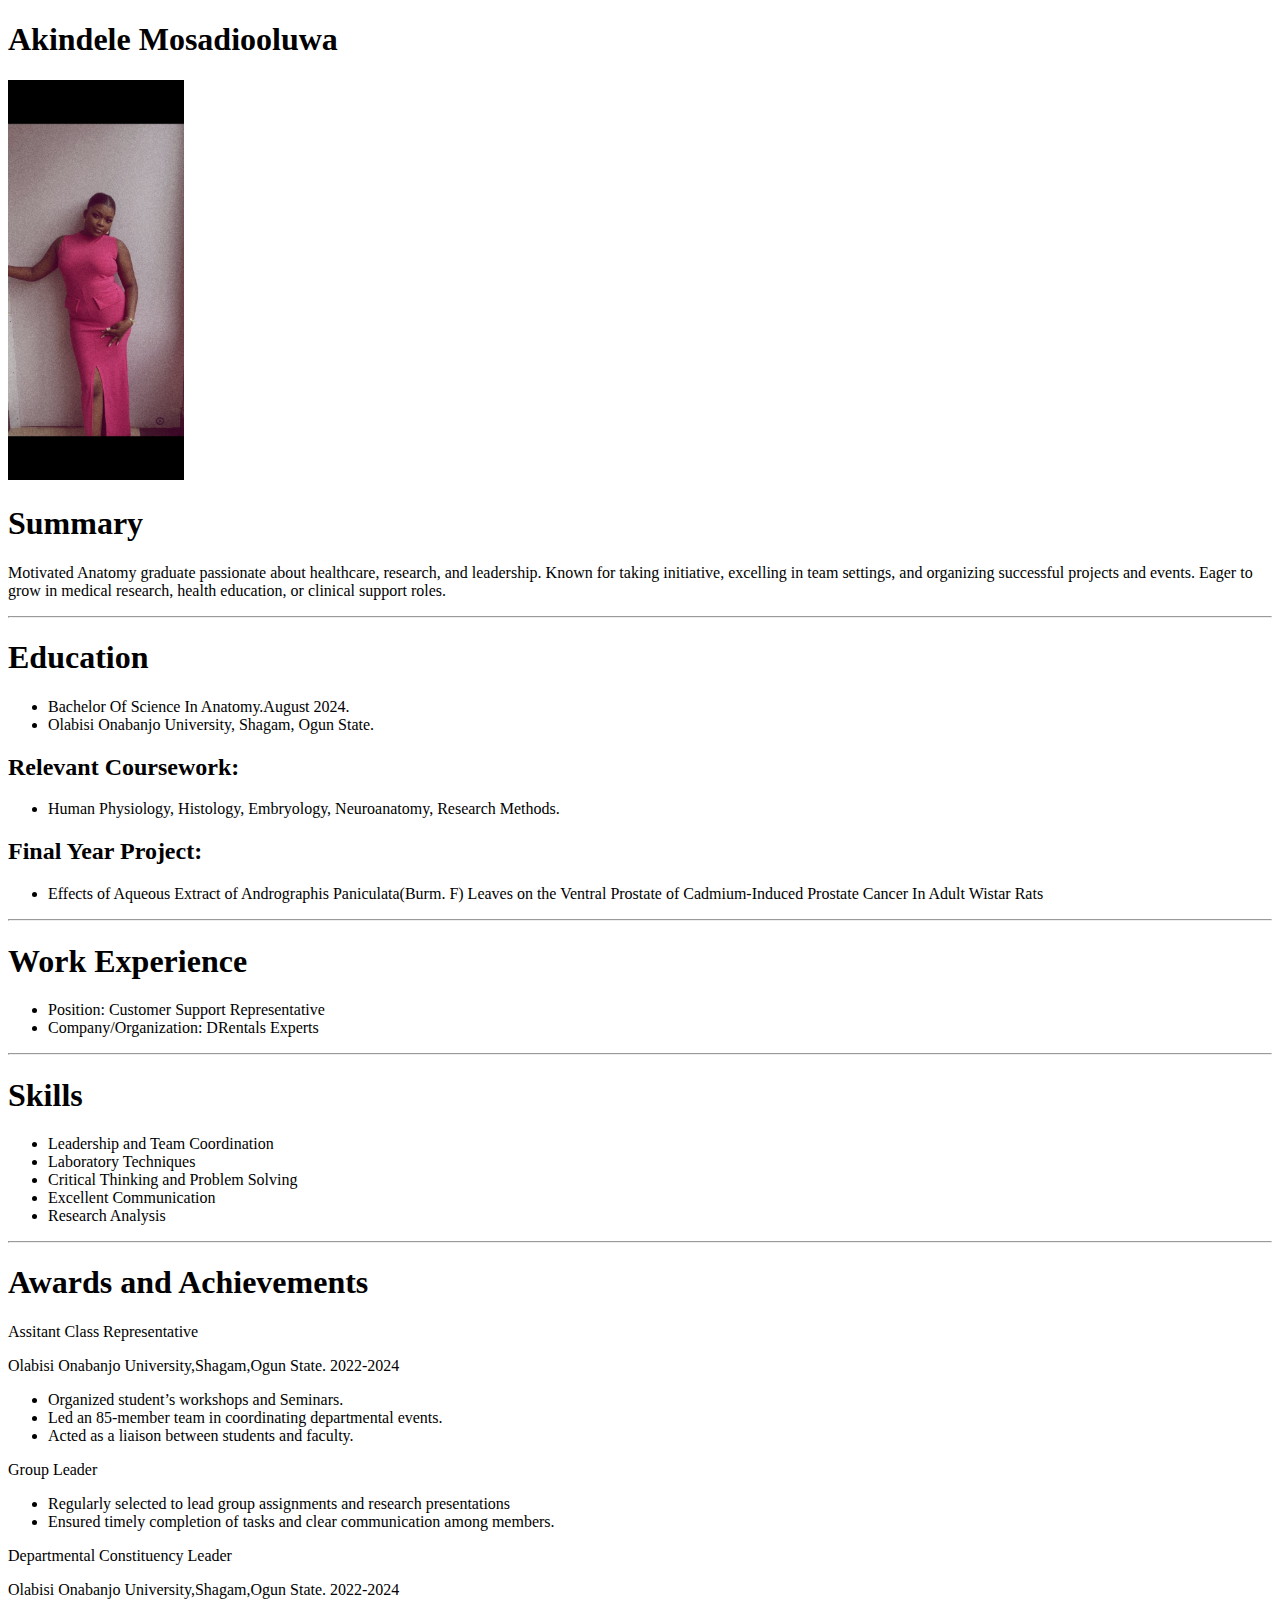
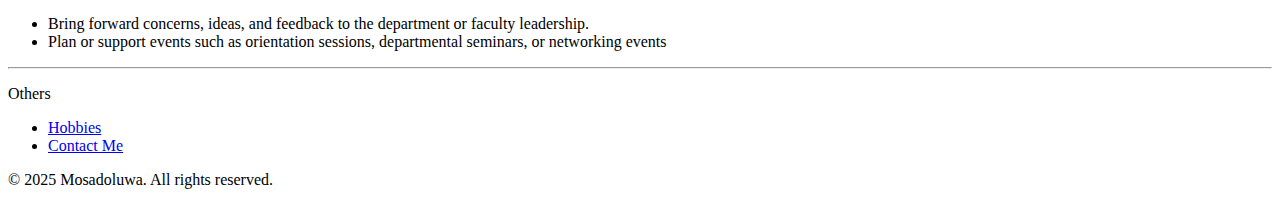
<file: Index.html>
<!DOCTYPE html>
<html lang="en">
<head>
    <meta charset="UTF-8">
    <meta name="viewport" content="width=device-width, initial-scale=1.0">
    <title>My Resume</title>
</head>
<body>

    <h1>Akindele Mosadiooluwa</h1>

    <IMG SRC="./mosadio.jpg" alt="Picture of mosadio" style="height:400px; width:auto;" > <br/>
        

    <h1>Summary</h1>
    <p>Motivated Anatomy graduate passionate about healthcare, research, and leadership. Known for taking initiative, excelling in team settings, and organizing successful projects and events. Eager to grow in medical research, health education, or clinical support roles.</p>
    <hr/>

    <h1>Education</h1>
    <ul>
    <li>Bachelor Of Science In Anatomy.August 2024.</li>     
    <li>Olabisi Onabanjo University, Shagam, Ogun State.</li>
    </ul>
    <h2>Relevant Coursework:</h2>
    <ul>
    <li>Human Physiology, Histology, Embryology, Neuroanatomy, Research Methods.</li>
    </ul>
    <h2>Final Year Project:</h2>
    <uL>
    <li>Effects of Aqueous Extract of Andrographis Paniculata(Burm. F) Leaves on the Ventral Prostate of Cadmium-Induced Prostate Cancer In Adult Wistar Rats</lili>
    </uL>
    <hr/>

    <h1>Work Experience</h1>
    <ul>
    <li>Position: Customer Support Representative</li>
    <li>Company/Organization: DRentals Experts</li>
    </ul>
    <hr/>


    <h1>Skills</h1>
    <ul>
        <Li>Leadership and Team Coordination</Li>
        <li>Laboratory Techniques</li>
        <Li>Critical Thinking and Problem Solving</Li>
        <li>Excellent Communication</li>
        <li>Research Analysis</li>
    </ul>

    <hr/>

    <h1>Awards and Achievements</h1>
    <p>Assitant Class Representative</p>
    <p>Olabisi Onabanjo University,Shagam,Ogun State. 2022-2024</p>      
    <ul>                                                                    
    <li>Organized student’s workshops and Seminars.</li>
    <li>Led an 85-member team in coordinating departmental events.</li>
    <li>Acted as a liaison between students and faculty.</li>
    </ul>
    <p>Group Leader</p>
    <ul>
    <li>Regularly selected to lead group assignments and research presentations</li>
    <li>Ensured timely completion of tasks and clear communication among members. </li>
    </ul>

    <p>Departmental Constituency Leader</p>
    <p>Olabisi Onabanjo University,Shagam,Ogun State. 2022-2024 </p>                                                                                                            
    <ul>
    <li>Bring forward concerns, ideas, and feedback to the department or faculty leadership.</li>
    <li>Plan or support events such as orientation sessions, departmental seminars, or networking events</li>
    </ul>
    <hr/>

    <p>Others</p>

    <ul>

    <li><a href="./hobbies.html">Hobbies</a></li>
    <li><a href="./contacts.html">Contact Me</a></li>
    </ul>
    <footer>
        <p>&copy; 2025 Mosadoluwa. All rights reserved.</p>
    </footer>

    
</body>
</html>
</file>
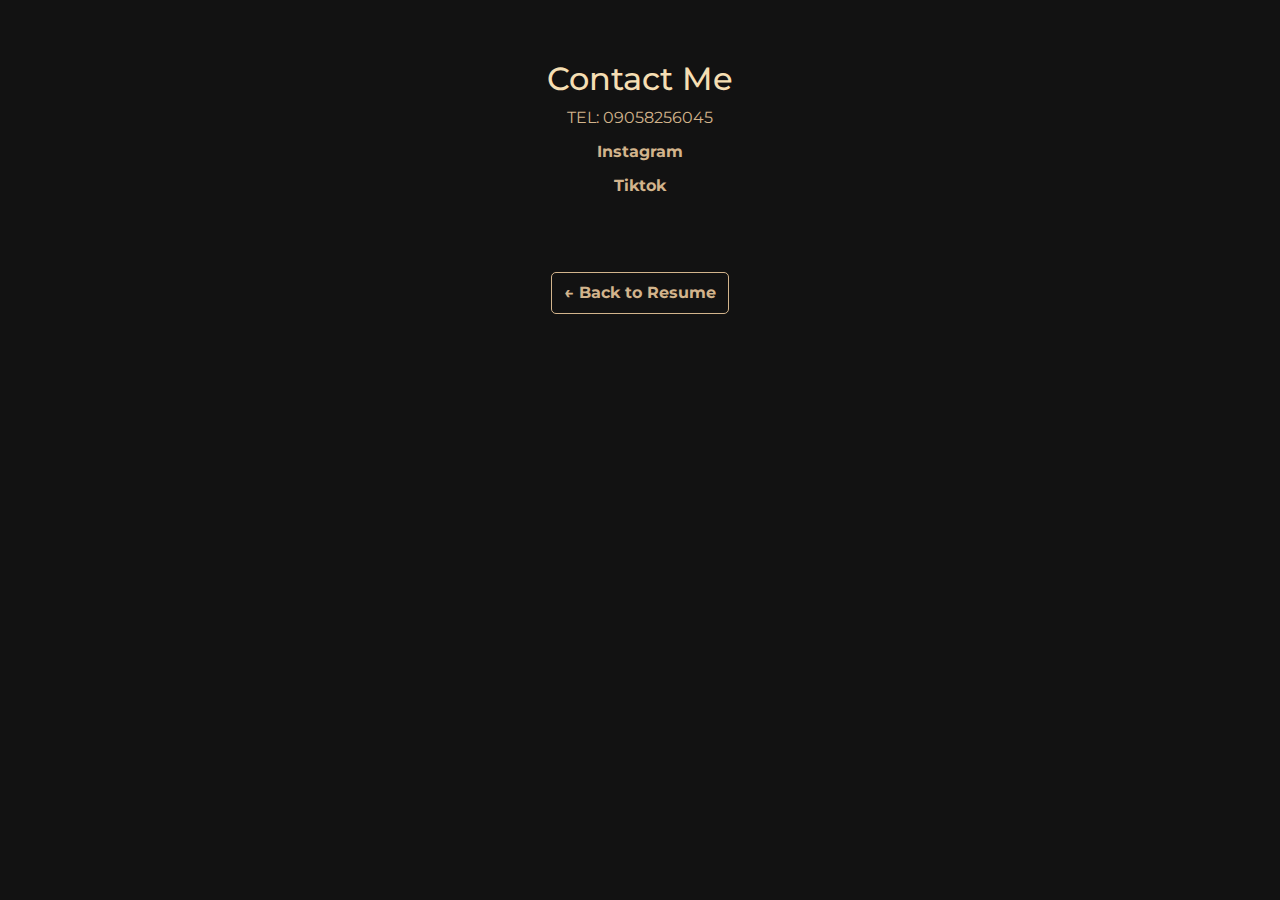
<file: contacts.html>
<!DOCTYPE html>
<html lang="en" data-bs-theme="dark">
<head>
  <meta charset="UTF-8" />
  <meta name="viewport" content="width=device-width, initial-scale=1.0"/>
  <title>Contact Me</title>
  
  <!-- Bootstrap CSS -->
  <link href="https://cdn.jsdelivr.net/npm/bootstrap@5.3.0/dist/css/bootstrap.min.css" rel="stylesheet"/>
  <link href="https://fonts.googleapis.com/css2?family=Montserrat&display=swap" rel="stylesheet"/>
  <link rel="stylesheet" href="style.css" />
</head>
<body class="fade-in">
  <div class="container text-center">
    <h2>Contact Me</h2>
    <ul class="list-unstyled contact-list">
      <li>TEL: 09058256045</li>
      <li><a href="https://www.instagram.com/mosadiooluwa" target="_blank">Instagram</a></li>
      <li><a href="https://www.tiktok.com/@mosadoluwaa" target="_blank">Tiktok</a></li>
    </ul>

    <br/>
    <a href="./index.html" class="back-link">← Back to Resume</a>
  </div>
</body>
</html>
</file>
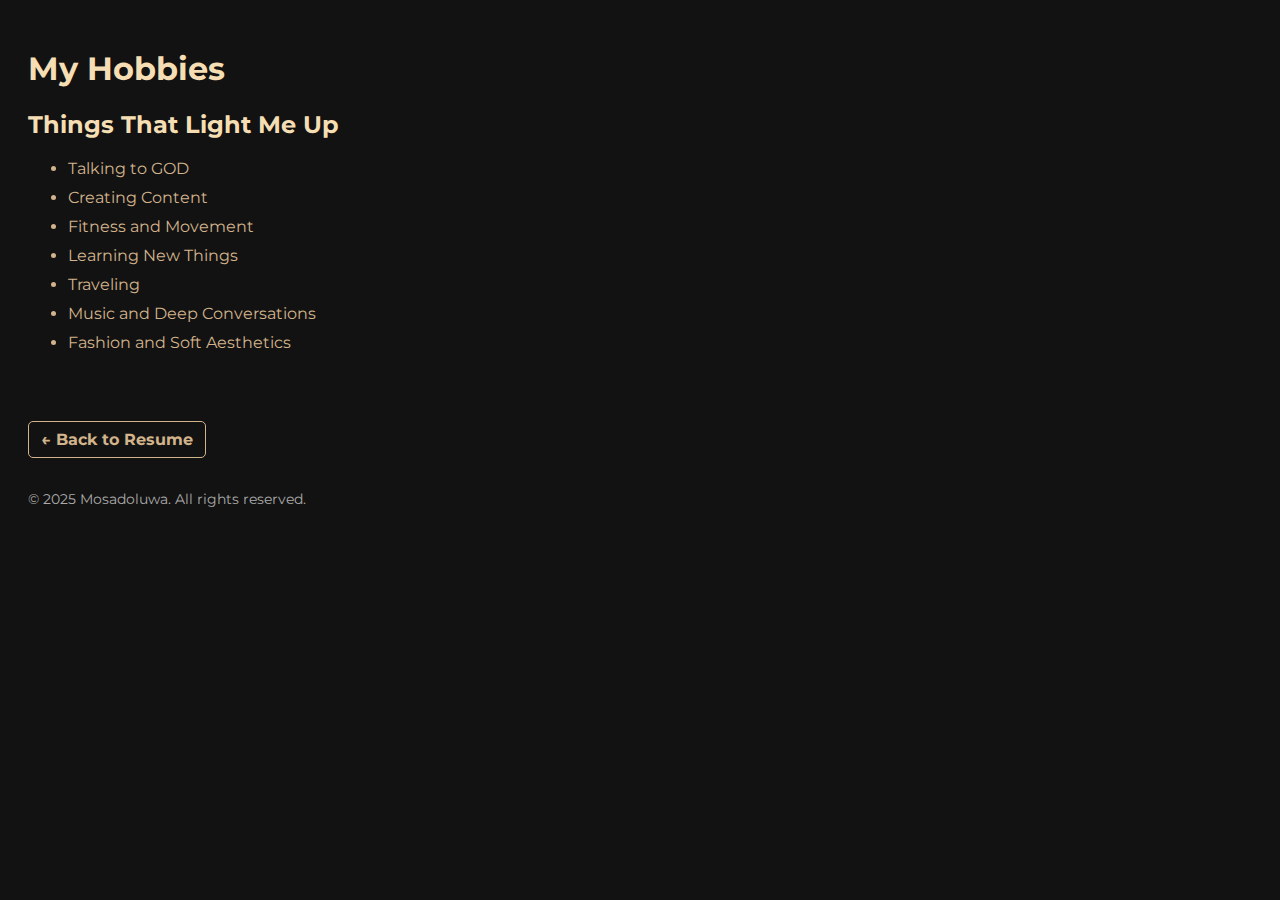
<file: hobbies.html>
<!DOCTYPE html>
<html lang="en">
<head>
  <meta charset="UTF-8" />
  <meta name="viewport" content="width=device-width, initial-scale=1.0"/>
  <title>My Hobbies</title>
  <link href="https://fonts.googleapis.com/css2?family=Montserrat&display=swap" rel="stylesheet">
  <link rel="stylesheet" href="style.css" />
</head>
<body>
  <main>
    <h1>My Hobbies</h1>
    <h2>Things That Light Me Up</h2>
    <ul>
      <li>Talking to GOD</li>
      <li>Creating Content</li>
      <li>Fitness and Movement</li>
      <li>Learning New Things</li>
      <li>Traveling</li>
      <li>Music and Deep Conversations</li>
      <li>Fashion and Soft Aesthetics</li>
    </ul>

    <br />
    <a href="./index.html" class="back-link">← Back to Resume</a>
  </main>

  <footer>
    <p>&copy; 2025 Mosadoluwa. All rights reserved.</p>
  </footer>
</body>
</html>
</file>
<file: style.css>
/* General Styles */
body {
  background-color: #121212;
  color: #d2b48c;
  font-family: 'Montserrat', sans-serif;
  padding: 20px;
}

/* Headings */
h1, h2, h3 {
  color: #f5deb3;
}

/* Images */
img {
  border-radius: 8px;
  margin-bottom: 20px;
  height: auto;
  width: 100%;
  max-width: 400px;
}

/* Links */
a {
  color: #d2b48c;
  text-decoration: none;
  font-weight: bold;
  position: relative;
  transition: color 0.3s ease;
}

a::after {
  content: "";
  position: absolute;
  left: 0;
  bottom: -2px;
  width: 100%;
  height: 2px;
  background-color: #c49b6c;
  transform: scaleX(0);
  transform-origin: left;
  transition: transform 0.3s ease;
}

a:hover {
  color: #c49b6c;
}

a:hover::after {
  transform: scaleX(1);
}

/* Lists and spacing */
ul {
  margin-bottom: 20px;
}

li {
  margin-bottom: 10px;
}

/* Horizontal line */
hr {
  border-color: #d2b48c;
}

/* Footer */
footer {
  margin-top: 30px;
  font-size: 0.9rem;
  color: #aaa;
}

/* Centered container for contact */
.container.text-center {
  text-align: center;
  padding: 40px;
}

p {
  line-height: 1.6;
  margin-bottom: 16px;
}
/* Back link style */
.back-link {
  display: inline-block;
  margin-top: 30px;
  color: #d2b48c;
  font-size: 1rem;
  text-decoration: none;
  border: 1px solid #d2b48c;
  padding: 8px 12px;
  border-radius: 5px;
  transition: all 0.3s ease;
}

.back-link:hover {
  background-color: #d2b48c;
  color: #121212;
}
</file>
